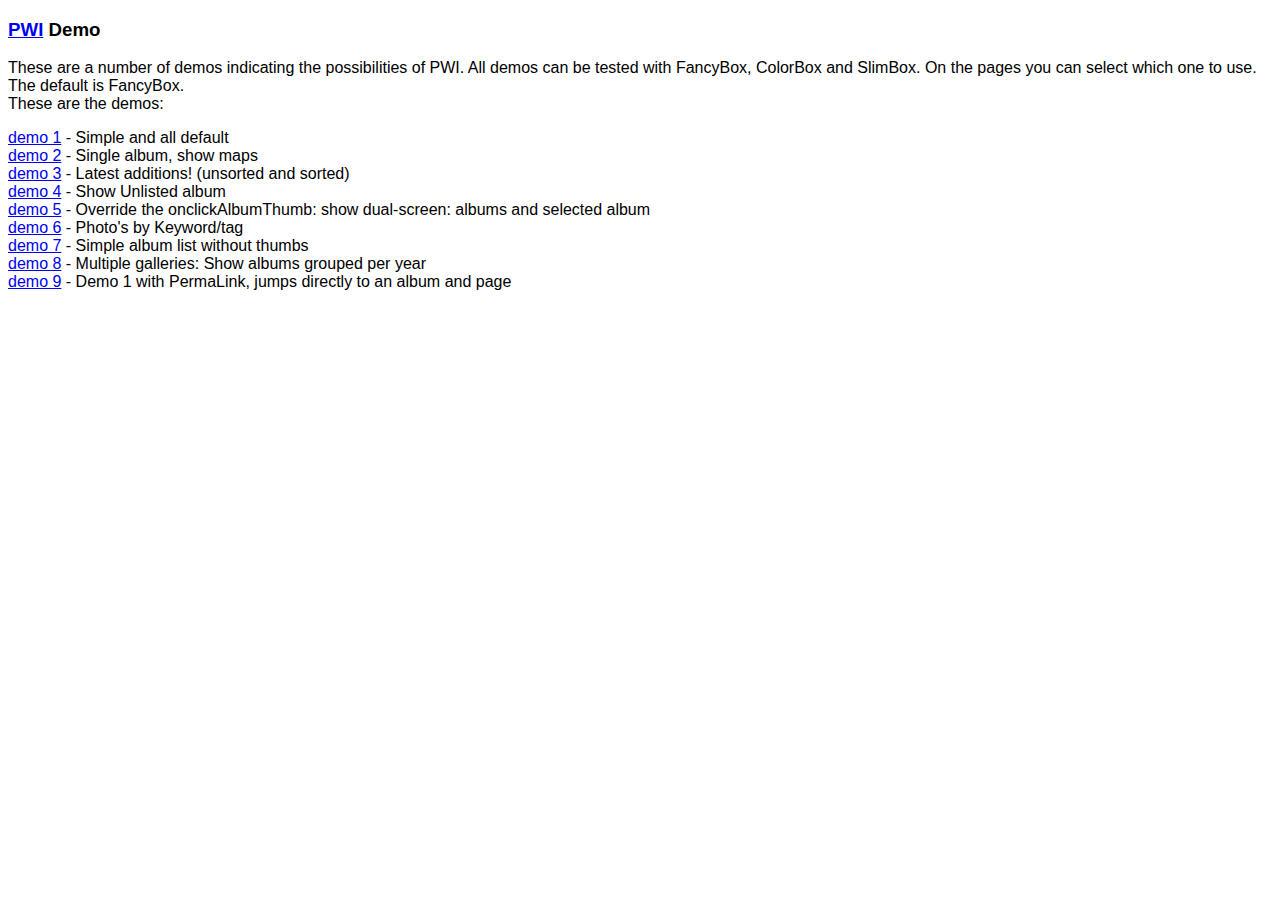
<file: jquery.pwi/index.html>
<!DOCTYPE html PUBLIC "-//W3C//DTD XHTML 1.0 Transitional//EN" "http://www.w3.org/TR/xhtml1/DTD/xhtml1-transitional.dtd">
<html xmlns="http://www.w3.org/1999/xhtml">
  <head>
    <meta http-equiv="Content-Type" content="text/html; charset=ISO-8859-1"/> 
    <title>PWI Demo - Picassa Webalbum Integrator (PWI)</title>
  </head>
  <body style="font-family:arial">
  <h3><a href="http://pwi.googlecode.com">PWI</a> Demo</h3>
    <p>These are a number of demos indicating the possibilities of PWI. All
    demos can be tested with FancyBox, ColorBox and SlimBox. On the pages you
    can select which one to use. The default is FancyBox.<br />
    These are the demos:<br /></p>
    <p>
      <a href="demo1.html">demo 1</a> - Simple and all default<br />
      <a href="demo2.html">demo 2</a> - Single album, show maps<br />
      <a href="demo3.html">demo 3</a> - Latest additions! (unsorted and sorted)<br />
      <a href="demo4.html">demo 4</a> - Show Unlisted album<br />
      <a href="demo5.html">demo 5</a> - Override the onclickAlbumThumb: show dual-screen: albums and selected album<br/>
      <a href="demo6.html">demo 6</a> - Photo's by Keyword/tag<br/>
      <a href="demo7.html">demo 7</a> - Simple album list without thumbs<br/>
      <a href="demo8.html">demo 8</a> - Multiple galleries: Show albums grouped per year<br/>
      <a href="demo9.html?pwi_album_selected=DanceParade2008&pwi_albumpage=4">demo 9</a> - Demo 1 with PermaLink, jumps directly to an album and page<br/>
      
    </p>
    <div id="container"> </div>
  </body>
</html>
</file>
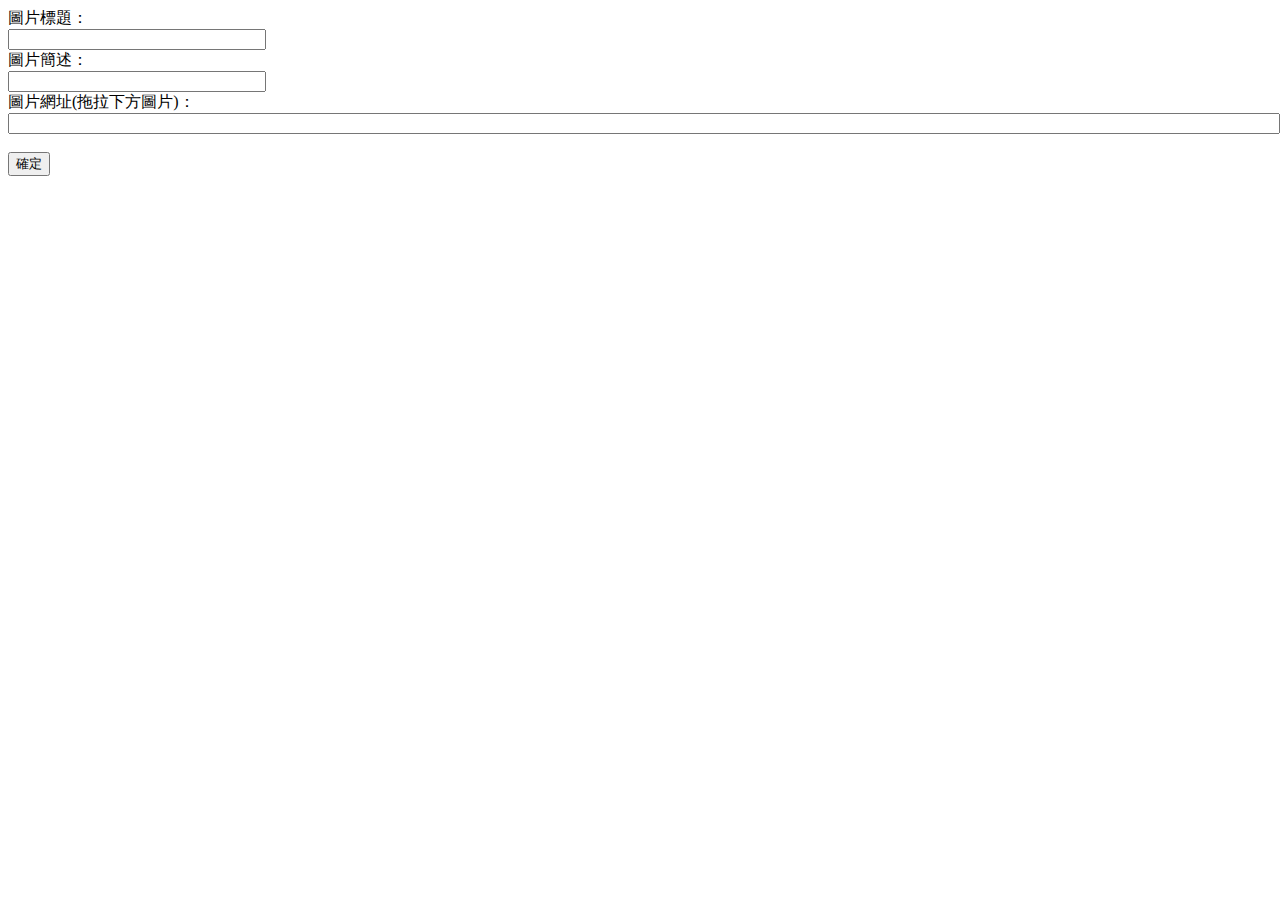
<file: central_input.html>
<!DOCTYPE html>
<html>
<head>
	<meta charset="UTF-8" />
    <script src="http://ajax.googleapis.com/ajax/libs/jquery/1.11.1/jquery.min.js"></script>
	<link   href="jquery.pwi/css/pwi.css" rel="stylesheet" type="text/css"/>
    <script src="jquery.pwi/js/jquery.pwi.js" type="text/javascript"></script>

    <script type="text/javascript">
        $(document).ready(function() {
            var settings = {
			  username: '105141295635028857063',
			  mode: 'album',
			  album: '626',
			  authKey: 'Gv1sRgCJbS_ODLm_WCXA',
			  photoSize: 1600
			  };
			$("#container").pwi(settings);
			  
		  });
    </script>
        <script type="text/javascript">
			function setUrl() {
				if (window.opener != null && !window.opener.closed) {
					var texturl = document.getElementById("url1").value;
					if(texturl){
						var imgTitle = document.getElementById('imgTitle').value;
						var imgAlt = document.getElementById('imgAlt').value;
					
						var texthead = "<!--===置中圖片--><img src='";						
						var textend = "' title='" + imgTitle + " 'alt='" + imgAlt + "'/><!--置中圖片END===-->";
						
						var txtArea = window.opener.document.getElementById('txtArea');
						var cursor = txtArea.selectionStart;
						txtArea.value = (txtArea.value.substring(0, cursor) + texthead + texturl + textend + txtArea.value.substring(cursor));
					}
				}
				window.close();
			}
		</script>
    </head>
    <body> 
		圖片標題：
		<br />
		<input style='width: 250px' type='text' name='imgTitle' id='imgTitle' /> 
		<br />
		圖片簡述：
		<br />
		<input style='width: 250px' type='text' name='imgAlt' id='imgAlt' /> 
		<br />
        圖片網址(拖拉下方圖片)：
		<br />
        <input style='width: 100%' type='text' name="url1" id="url1"/>
		<br />
		<br />
		<input type="button" value="確定" onclick="setUrl();" />
		<div id='container'></div>
		
    </body> 
</html>
</file>
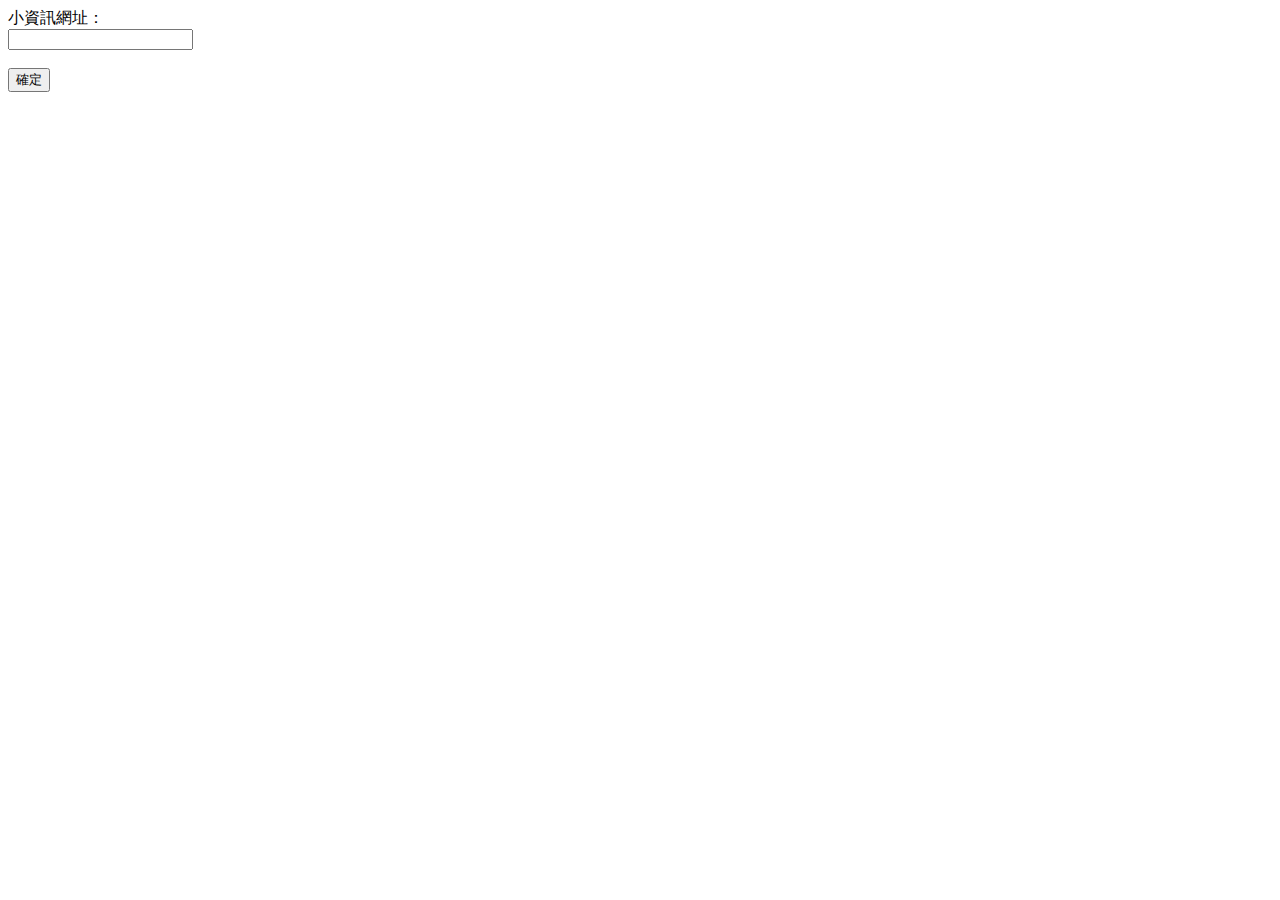
<file: info_input.html>
<!DOCTYPE html>
<html>
<head>
	<meta charset="UTF-8" />
    <script src="http://ajax.googleapis.com/ajax/libs/jquery/1.11.1/jquery.min.js"></script>

    <script type="text/javascript">
		function setUrl() {
			if (window.opener != null && !window.opener.closed) {
				var texturl = document.getElementById("url1").value;
				if(texturl){
					var texthead = "<!--===小資訊框--><img src='";						
					var textend = "'/><!--小資訊框END===-->";
					
					var txtArea = window.opener.document.getElementById('txtArea');
					var cursor = txtArea.selectionStart;
					txtArea.value = (txtArea.value.substring(0, cursor) + texthead + texturl + textend + txtArea.value.substring(cursor));
				}
			}
			window.close();
		}
	</script>
    </head>
    <body> 
        小資訊網址：
		<br />
        <input style='width: 100%, height: 600px' type='text' name="url1" id="url1"/>
		<br />
		<br />
		<input type="button" value="確定" onclick="setUrl();" />
		<div id='container'></div>
		
    </body> 
</html>
</file>
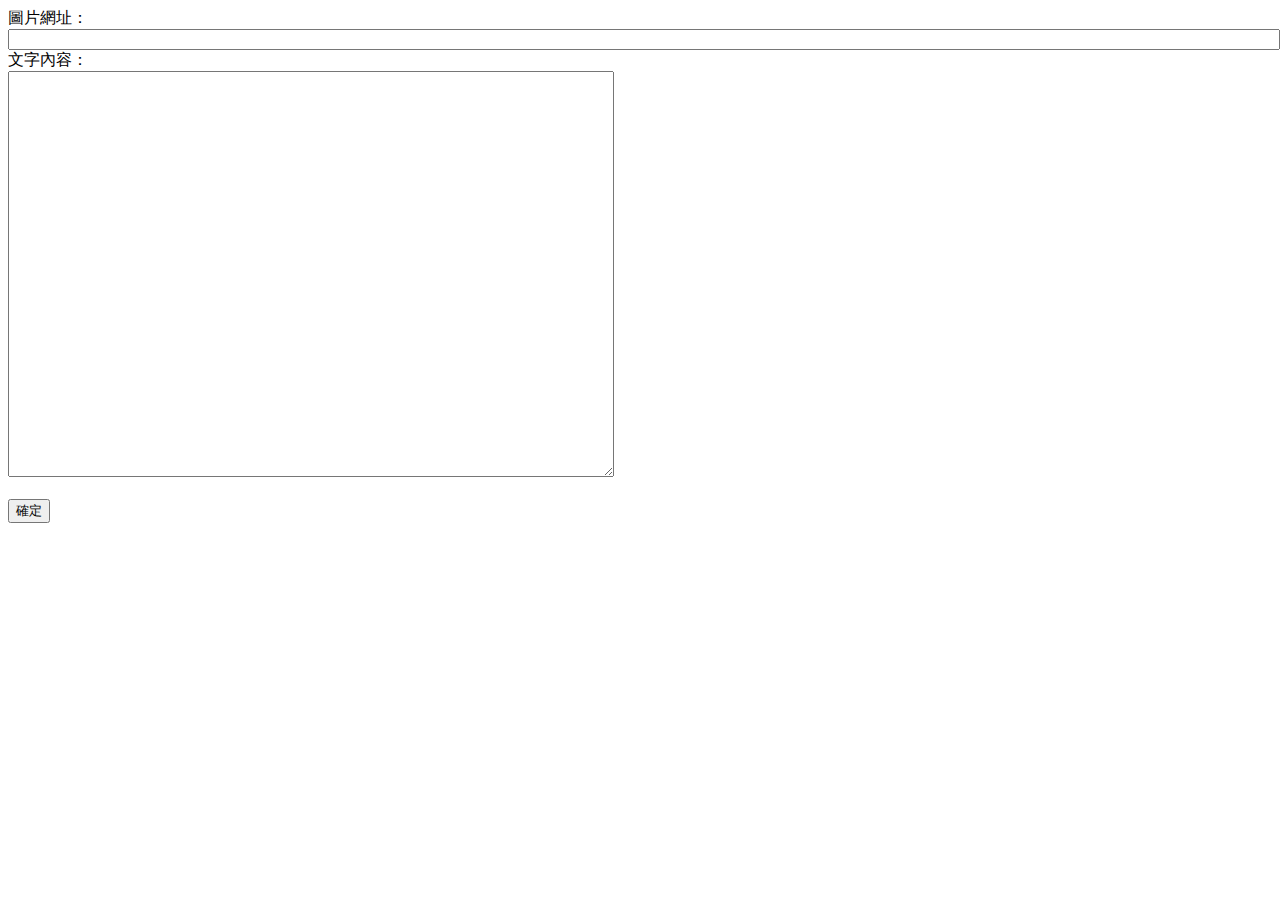
<file: knowledge_input.html>
<!DOCTYPE html>
<html>
<head>
	<meta charset="UTF-8" />
    <script src="http://ajax.googleapis.com/ajax/libs/jquery/1.11.1/jquery.min.js"></script>
	<link   href="jquery.pwi/css/pwi.css" rel="stylesheet" type="text/css"/>
    <script src="jquery.pwi/js/jquery.pwi.js" type="text/javascript"></script>

    <script type="text/javascript">
        $(document).ready(function() {
            var settings = {
			  username: '105141295635028857063',
			  mode: 'album',
			  album: '626',
			  authKey: 'Gv1sRgCJbS_ODLm_WCXA',
			  photoSize: 1600
			  };
			$("#container").pwi(settings);
			  
		  });
    </script>
        <script type="text/javascript">
			function setUrl() {
				if (window.opener != null && !window.opener.closed) {
					var texturl = document.getElementById("url1").value;
					if(texturl){
						var imghead = "<!--===小知識--><div id='knowledge'><img src='";		
						var imgend = "'/>";
						var img = imghead + texturl + imgend + '<br />';
						
						var content = $('txtcontent').value + '</div>';
						var cursor = txtArea.selectionStart;				
						var txtArea = window.opener.document.getElementById('txtArea');
						txtArea.value = (txtArea.value.substring(0, cursor) + img + content + txtArea.value.substring(cursor));
					}
				}
				window.close();
			}
		</script>
    </head>
    <body> 
        圖片網址：
		<br />
        <input style='width: 100%' type='text' name="url1" id="url1"/>
		<br />
		文字內容：
		<br />
		<textarea id='txtcontent' style='width: 600px; height: 400px'></textarea>
		<br />
		<br />
		<input type="button" value="確定" onclick="setUrl();" />
		<div id='container'></div>
		
    </body> 
</html>
</file>
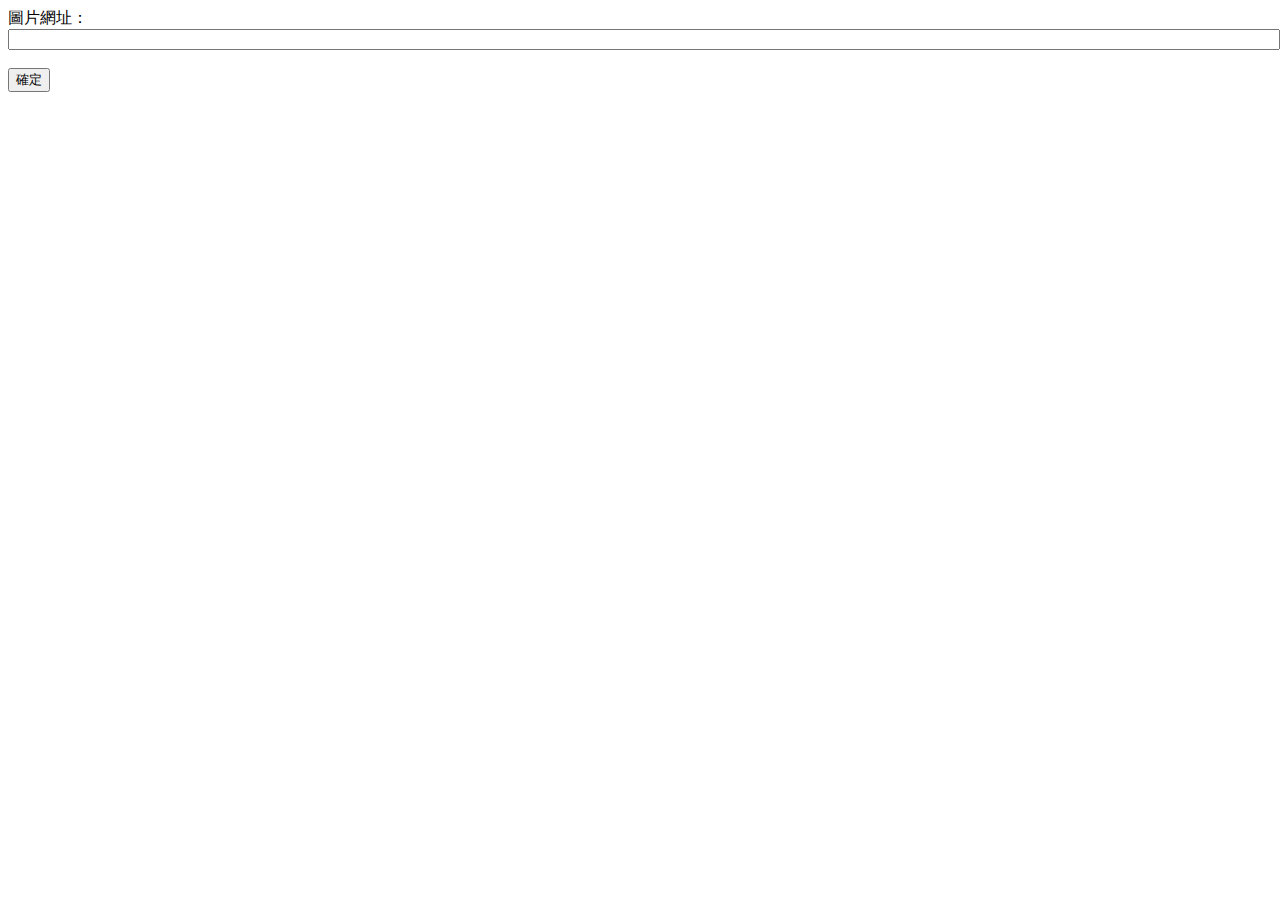
<file: left_input.html>
<!DOCTYPE html>
<html>
<head>
	<meta charset="UTF-8" />
    <script src="http://ajax.googleapis.com/ajax/libs/jquery/1.11.1/jquery.min.js"></script>
	<link   href="jquery.pwi/css/pwi.css" rel="stylesheet" type="text/css"/>
    <script src="jquery.pwi/js/jquery.pwi.js" type="text/javascript"></script>

    <script type="text/javascript">
        $(document).ready(function() {
            var settings = {
			  username: '105141295635028857063',
			  mode: 'album',
			  album: '626',
			  authKey: 'Gv1sRgCJbS_ODLm_WCXA',
			  photoSize: 1600
			  };
			$("#container").pwi(settings);
			  
		  });
        
    </script>
        <script type="text/javascript">
			function setUrl() {
				if (window.opener != null && !window.opener.closed) {
					var texturl = document.getElementById("url1").value;
					if(texturl){
						var texthead = "<!--===文繞圖(左)--><img class='left' src='";						
						var textend = "'/><!--文繞圖(左)END===-->";
						var txtArea = window.opener.document.getElementById('txtArea');
						var cursor = txtArea.selectionStart;
						txtArea.value = (txtArea.value.substring(0, cursor) + texthead + texturl + textend + txtArea.value.substring(cursor));
					}
				}
				window.close();
			}
		</script>
    </head>
    <body> 
        圖片網址：
		<br />
        <input style='width: 100%' type='text' name="url1" id="url1"/>
		<br />
		<br />
		<input type="button" value="確定" onclick="setUrl();" />
		<div id='container'></div>
		
    </body> 
</html>
</file>
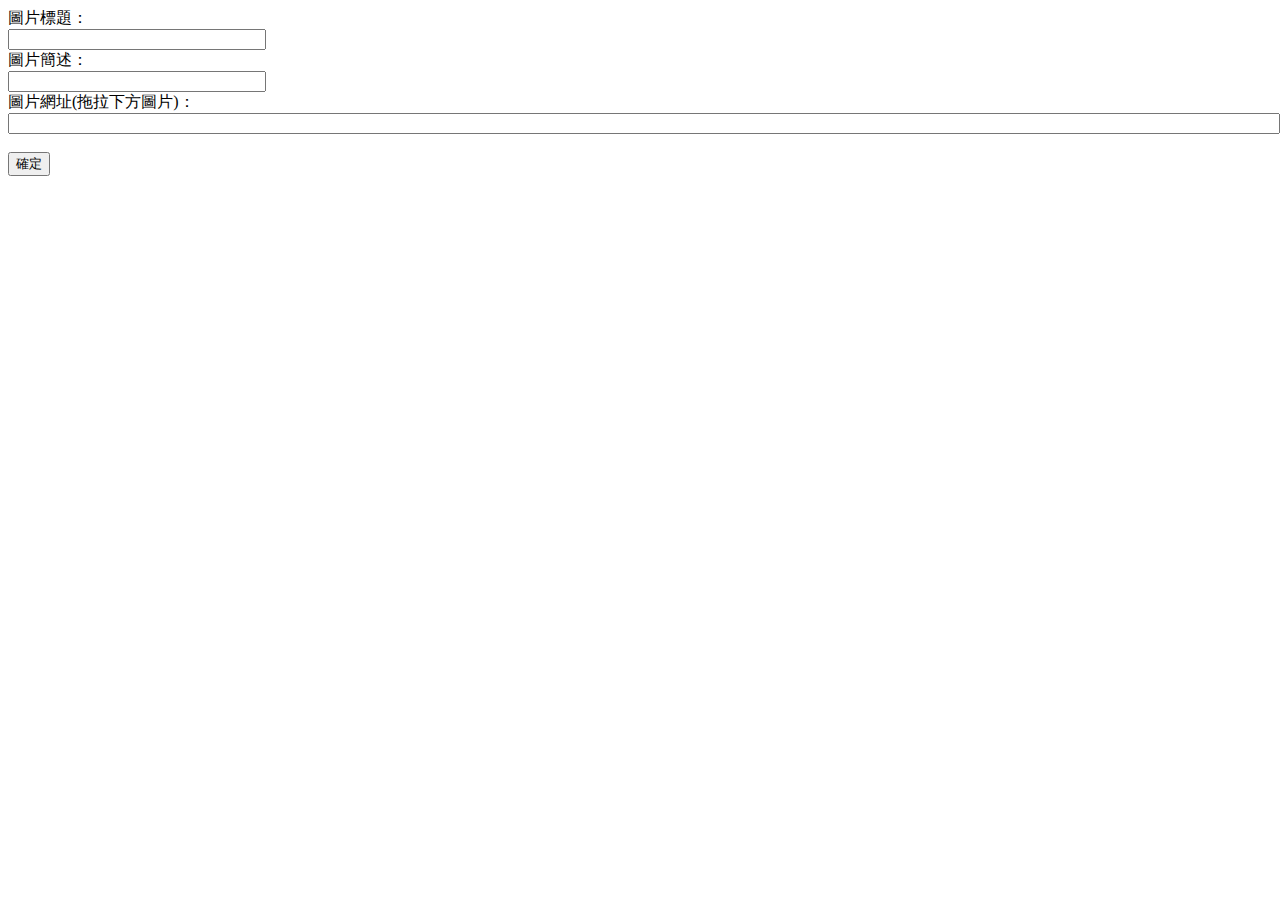
<file: right_input.html>
<!DOCTYPE html>
<html>
<head>
	<meta charset="UTF-8" />
    <script src="http://ajax.googleapis.com/ajax/libs/jquery/1.11.1/jquery.min.js"></script>
	<link   href="jquery.pwi/css/pwi.css" rel="stylesheet" type="text/css"/>
    <script src="jquery.pwi/js/jquery.pwi.js" type="text/javascript"></script>

    <script type="text/javascript">
        $(document).ready(function() {
            var settings = {
			  username: '105141295635028857063',
			  mode: 'album',
			  album: '626',
			  authKey: 'Gv1sRgCJbS_ODLm_WCXA',
			  photoSize: 1600
			  };
			$("#container").pwi(settings);
			  
		  });
        
    </script>
        <script type="text/javascript">
			function setUrl() {
				if (window.opener != null && !window.opener.closed) {
					var texturl = document.getElementById("url1").value;
					if(texturl){
						var imgTitle = document.getElementById('imgTitle').value;
						var imgAlt = document.getElementById('imgAlt').value;
					
						var texthead = "<!--===文繞圖(右)--><img class='right' src='";
						var textend = "' title='" + imgTitle + "' alt='" + imgAlt + "'/><!--文繞圖(右)END===-->";
						var txtArea = window.opener.document.getElementById('txtArea');
						var cursor = txtArea.selectionStart;
						txtArea.value = (txtArea.value.substring(0, cursor) + texthead + texturl + textend + txtArea.value.substring(cursor));
					}
				}
				window.close();
			}
		</script>
    </head>
    <body> 
		圖片標題：
		<br />
		<input style='width: 250px' type='text' name='imgTitle' id='imgTitle' /> 
		<br />
		圖片簡述：
		<br />
		<input style='width: 250px' type='text' name='imgAlt' id='imgAlt' /> 
		<br />
        圖片網址(拖拉下方圖片)：
		<br />
        <input style='width: 100%' type='text' name="url1" id="url1"/>
		<br />
		<br />
		<input type="button" value="確定" onclick="setUrl();" />
		<div id='container'></div>
		
    </body> 
</html>
</file>
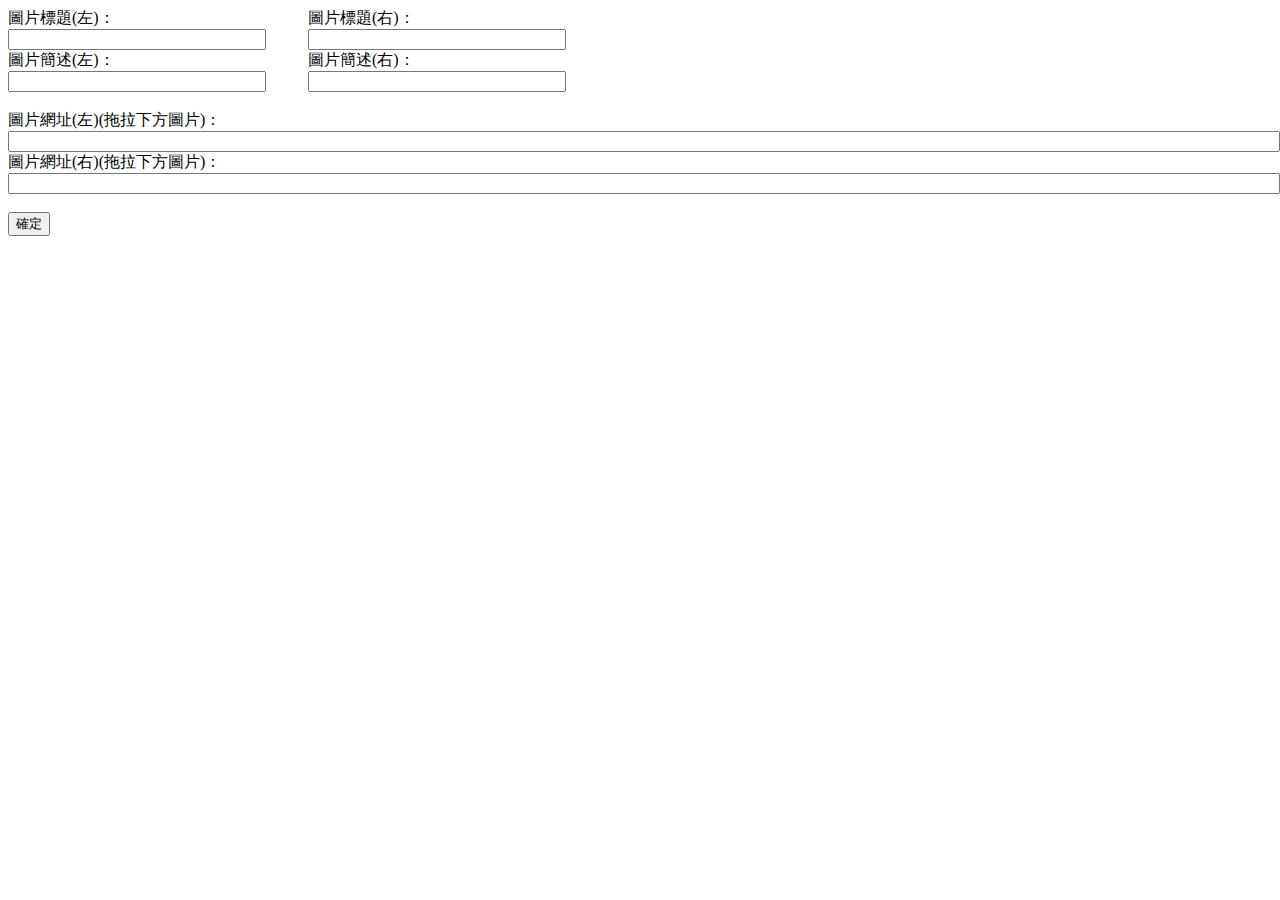
<file: row_input.html>
<!DOCTYPE html>
<html>
<head>
	<meta charset="UTF-8" />
    <script src="http://ajax.googleapis.com/ajax/libs/jquery/1.11.1/jquery.min.js"></script>
	<link   href="jquery.pwi/css/pwi.css" rel="stylesheet" type="text/css"/>
    <script src="jquery.pwi/js/jquery.pwi.js" type="text/javascript"></script>

    <script type="text/javascript">
        $(document).ready(function() {
            var settings = {
			  username: '105141295635028857063',
			  mode: 'album',
			  album: '626',
			  authKey: 'Gv1sRgCJbS_ODLm_WCXA',
			  photoSize: 1600
			  };
			$("#container").pwi(settings);
			  
		  });
        
    </script>
        <script type="text/javascript">
			function setUrl() {
				if (window.opener != null && !window.opener.closed) {
					var texturl1 = document.getElementById("url1").value;
					var texturl2 = document.getElementById("url2").value;
					if(texturl1 && texturl2){
						var imgTitle1 = document.getElementById('imgTitle_left').value;
						var imgAlt1 = document.getElementById('imgAlt_left').value;
					
						var imgTitle2 = document.getElementById('imgTitle_right').value;
						var imgAlt2 = document.getElementById('imgAlt_right').value;
						
					
						var texthead = "<!--===並排圖片--><span><img src='";
						var textmid = "' title='" + imgTitle1 + "' alt='" + imgAlt1 + "'/><img src='"
						var textend = "' title='" + imgTitle2 + "' alt='" + imgAlt2 + "'/></span><!--並排圖片END===-->";
						var txtArea = window.opener.document.getElementById('txtArea');
						var cursor = txtArea.selectionStart;
						txtArea.value = (txtArea.value.substring(0, cursor) + texthead + texturl1 + textmid + texturl2 + textend + txtArea.value.substring(cursor));
					}
				}
				window.close();
			}
		</script>
    </head>
    <body> 
		<div style='width: 300px; float: left;'>
			圖片標題(左)：
			<br />
			<input style='width: 250px' type='text' name='imgTitle_left' id='imgTitle_left' /> 
			<br />
			圖片簡述(左)：
			<br />
			<input style='width: 250px' type='text' name='imgAlt_left' id='imgAlt_left' /> 
			<br />
		</div>
		<div>
			圖片標題(右)：
			<br />
			<input style='width: 250px' type='text' name='imgTitle_right' id='imgTitle_right' /> 
			<br />
			圖片簡述(右)：
			<br />
			<input style='width: 250px' type='text' name='imgAlt_right' id='imgAlt_right' /> 
			<br />
		</div>
		<br />
		圖片網址(左)(拖拉下方圖片)：
		<br />
        <input style='width: 100%' type='text' name="url1" id="url1"/>
		<br />
		圖片網址(右)(拖拉下方圖片)：
		<input style='width: 100%'  type='text' name="url2" id="url2"/>
		<br />
		<br />
		<input type="button" value="確定" onclick="setUrl();" />
		<div id='container'></div>
    </body> 
</html>
</file>
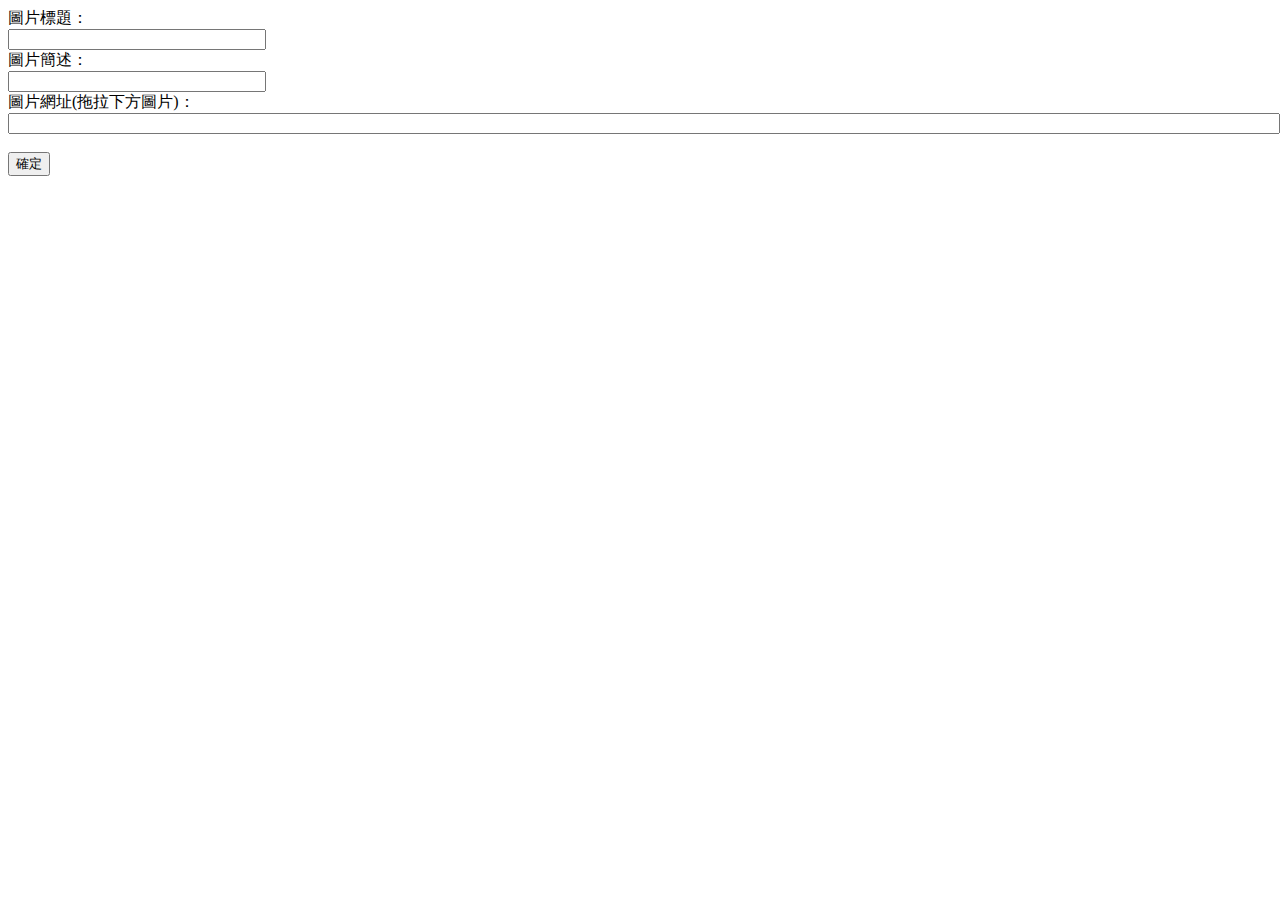
<file: thumbnail_input.html>
<!DOCTYPE html>
<html>
<head>
	<meta charset="UTF-8" />
    <script src="http://ajax.googleapis.com/ajax/libs/jquery/1.11.1/jquery.min.js"></script>
	<link   href="jquery.pwi/css/pwi.css" rel="stylesheet" type="text/css"/>
    <script src="jquery.pwi/js/jquery.pwi.js" type="text/javascript"></script>

    <script type="text/javascript">
        $(document).ready(function() {
            var settings = {
			  username: '105141295635028857063',
			  mode: 'album',
			  album: '626',
			  authKey: 'Gv1sRgCJbS_ODLm_WCXA',
			  photoSize: 1600
			  };
			$("#container").pwi(settings);
			  
		  });
    </script>
        <script type="text/javascript">
			function setUrl() {
				if (window.opener != null && !window.opener.closed) {
					var texturl = document.getElementById("url1").value;
					if(texturl){
						var imgTitle = document.getElementById('imgTitle').value;
						var imgAlt = document.getElementById('imgAlt').value;
					
						var texthead = "<!--===文章首圖--><img src='";						
						var textend = "' title='" + imgTitle + "' alt='" + imgAlt + "' style='display:none; width:0;'/><!--文章首圖END===-->";
						
						var txtArea = window.opener.document.getElementById('txtArea');
						txtArea.value = (texthead + texturl + textend) + txtArea.value;
					}
				}
				window.close();
			}
		</script>
    </head>
    <body> 
		圖片標題：
		<br />
		<input style='width: 250px' type='text' name='imgTitle' id='imgTitle' /> 
		<br />
		圖片簡述：
		<br />
		<input style='width: 250px' type='text' name='imgAlt' id='imgAlt' /> 
		<br />
        圖片網址(拖拉下方圖片)：
		<br />
        <input style='width: 100%' type='text' name="url1" id="url1"/>
		<br />
		<br />
		<input type="button" value="確定" onclick="setUrl();" />
		<div id='container'></div>
		
    </body> 
</html>
</file>
<file: jquery.pwi/css/pwi.css>
.pwi_loader{
	height: 60px;
	width: 200;
	border: 1px solid #7F7F7F;
}

.pwi_container{
	color: #000000;
	background-color: #FFFFFF;
	font-family: Arial;
	font-size: 8pt;
	padding: 5px;
}

.pwi_container a{
	color: #000000;
}

.pwi_album_description{
	text-align: left;
	color: #000000;
	font-family: Arial;
	font-size: 8pt;
	background-color: #7F7F7F;
	padding: 10px;

}
.pwi_album_description .title{
	color: #000000;
	font-size: 12pt;
	margin-top: 10px;

}
.pwi_album_description .details{
	color: #000000;
	font-size: 8pt;
	font-style: italic;
}
.pwi_album_description .description{
	font-size: 10pt;
	padding: 5px;
}
.pwi_album_description .sslink{

}

.pwi_slideshow{
	text-align: left;
	color: #000000;
	font-family: Arial;
	font-size: 8pt;
	background-color: #FFFFFF;
	padding: 10px;
}

.pwi_album{
	float: left;
	margin: 1em;
	text-align: center;
	color: #000000;
	cursor: pointer;
}

.pwi_album_backlink{
	text-decoration: underline;
	cursor: pointer;
}

.pwi_album img{
	border: 0px solid #7F7F7F;
}

.pwi_photo{
    position:relative;
	float: left;
	margin: 1em;
	text-align: center;
	border: 0px dotted white;
}
.pwi_photo img{
	border: 0px solid #7F7F7F;
}

.pwi_photo a{
	text-decoration: none;	
}

#video {
    position:absolute;
    top:0;
    left:0;
}

.pwi_pager{
	clear: both;
}
.pwi_prevpage, .pwi_nextpage, .pwi_pager_page, .pwi_pager_current{
	text-decoration: underline;
	float: left;
	margin: 5px;
}
.pwi_prevpage, .pwi_nextpage, .pwi_pager_page{
	cursor: pointer;
}
.link{
	text-decoration: underline;
	cursor: pointer;
}

.pwi_pager_current{
	text-decoration: none;
	font-weight: bold;
}
</file>
